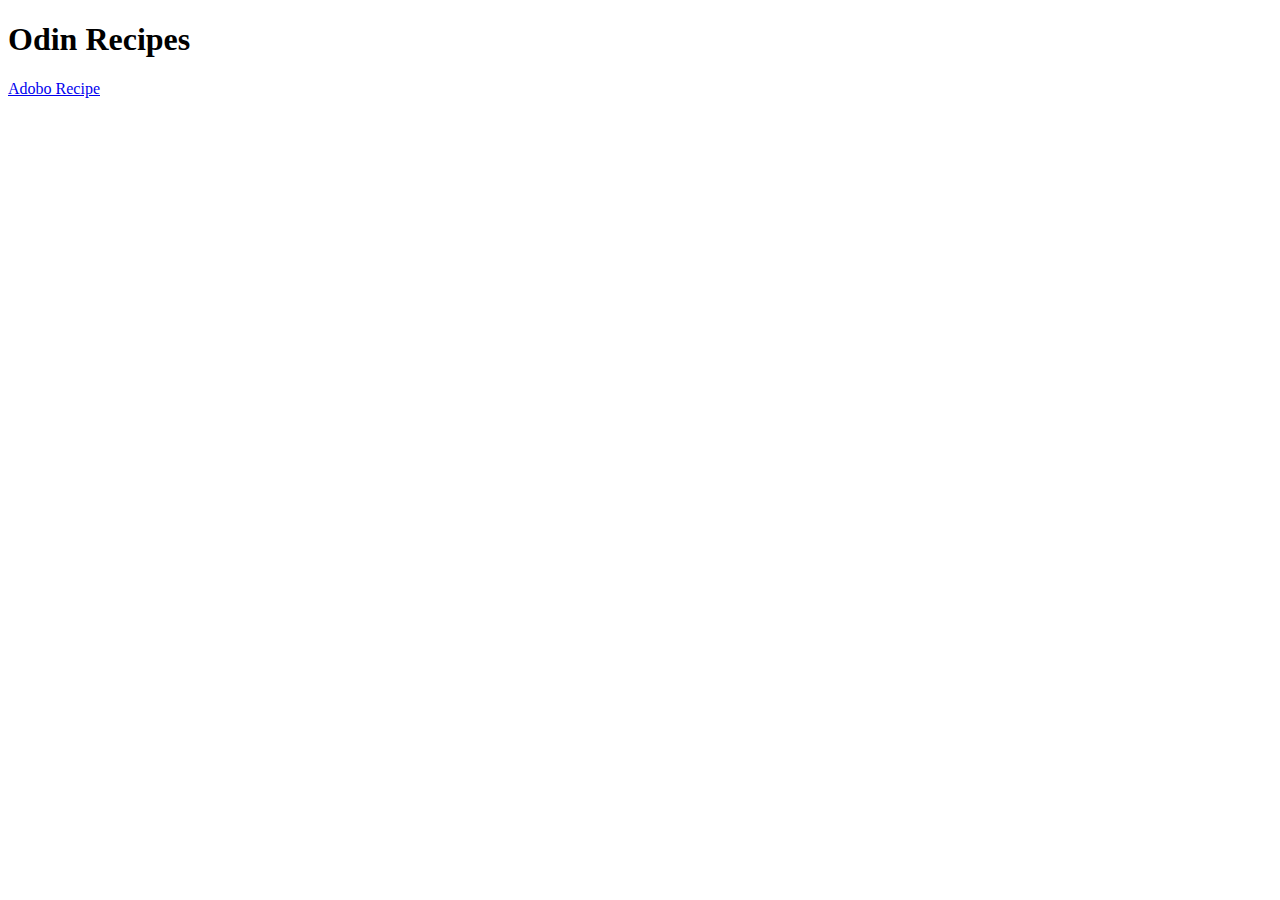
<file: index.html>
<!DOCTYPE html>
<html lang="en">
<head>
    <meta charset="UTF-8">
    <meta name="viewport" content="width=device-width, initial-scale=1.0">
    <title>Document</title>
</head>
<body>
    <h1>Odin Recipes</h1>
    <a href="recipes/adobo.html">Adobo Recipe</a>
</body>
</html>
</file>
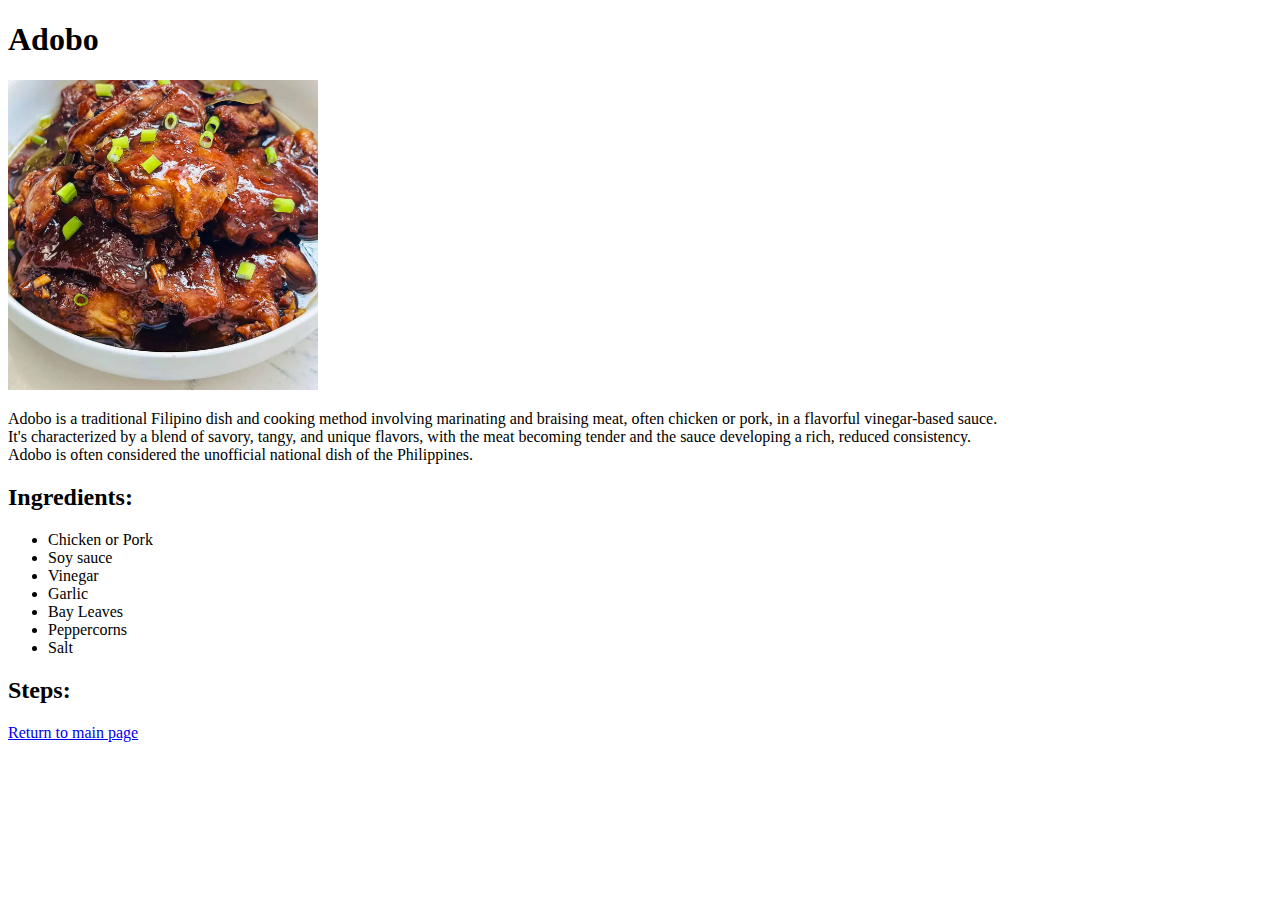
<file: recipes/adobo.html>
<!DOCTYPE html>
<html lang="en">
<head>
    <meta charset="UTF-8">
    <meta name="viewport" content="width=device-width, initial-scale=1.0">
    <title>Document</title>
</head>
<body>
    <h1>Adobo</h1>

    <img src= "../img/adobo.jpg" alt= "Image of adobo recipe" height="310" width="310"><br>

    <p> Adobo is a traditional Filipino dish and cooking method involving marinating and braising meat, 
        often chicken or pork, in a flavorful vinegar-based sauce. <br>
        It's characterized by a blend of savory, 
        tangy, and unique flavors, with the meat becoming tender and the sauce developing a rich, reduced consistency. <br>
        Adobo is often considered the unofficial national dish of the Philippines. </p>

    <h2>Ingredients:</h2>
    <ul>
        <li>Chicken or Pork</li>
        <li>Soy sauce</li>
        <li>Vinegar</li>
        <li>Garlic</li>
        <li>Bay Leaves</li>
        <li>Peppercorns</li>
        <li>Salt</li>
    </ul>

    <h2>Steps:</h2>
    <ol>
    
    </ol>

    <a href="../index.html">Return to main page</a>
</body>
</html>
</file>
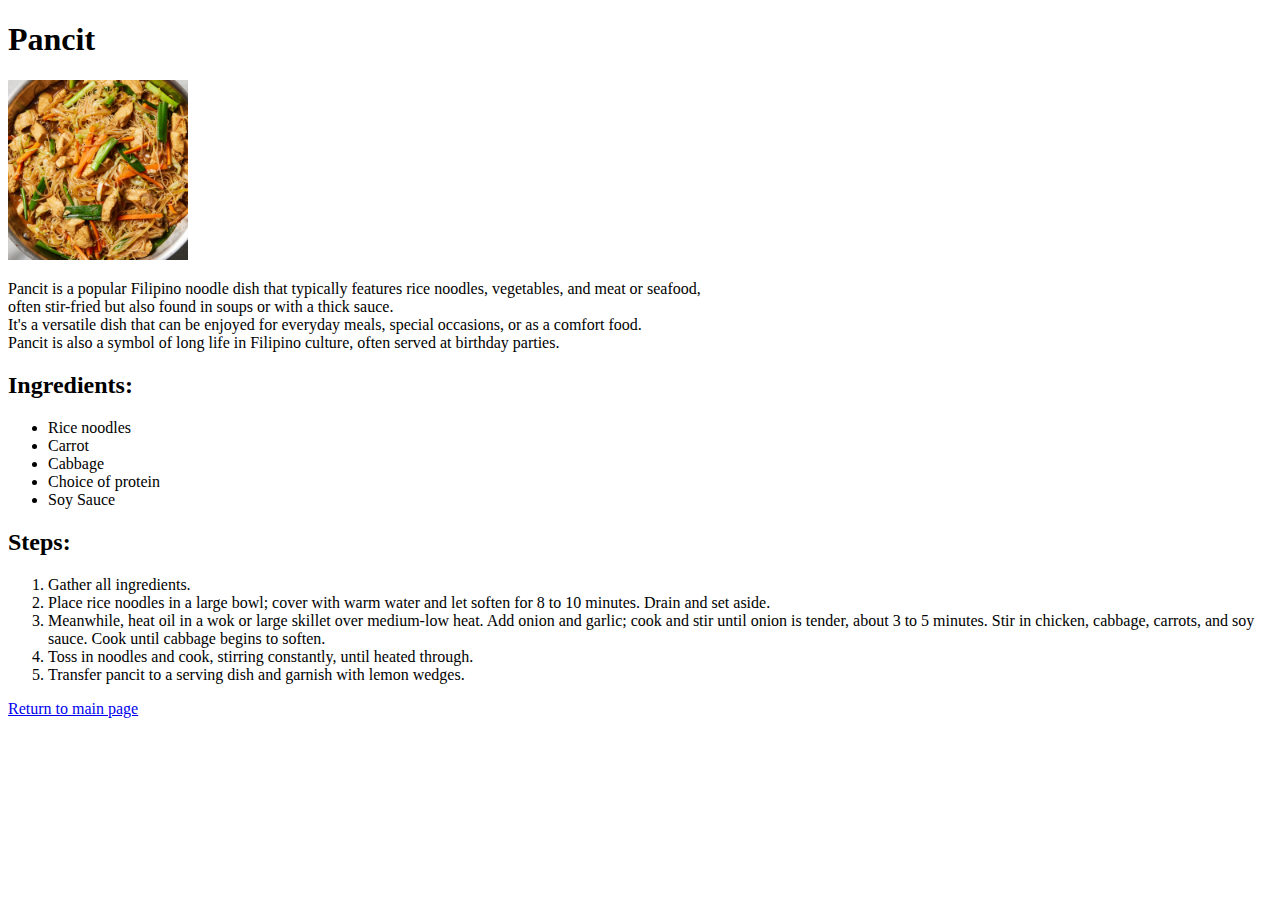
<file: recipes/pancit.html>
<!DOCTYPE html>
<html lang="en">
<head>
    <meta charset="UTF-8">
    <meta name="viewport" content="width=device-width, initial-scale=1.0">
    <title>Document</title>
</head>
<body>
    <h1>Pancit</h1>

    <img src= "../img/pancit.jpg" alt= "Image of pancit recipe" height="180" width="180"><br>

    <p> Pancit is a popular Filipino noodle dish that typically features rice noodles, vegetables, and meat or seafood, <br>
        often stir-fried but also found in soups or with a thick sauce. <br>
        It's a versatile dish that can be enjoyed for everyday meals, special occasions, or as a comfort food. <br>
        Pancit is also a symbol of long life in Filipino culture, often served at birthday parties.  </p>

    <h2>Ingredients:</h2>
    <ul>
        <li>Rice noodles</li>
        <li>Carrot</li>
        <li>Cabbage</li>
        <li>Choice of protein</li>
        <li>Soy Sauce</li>
    </ul>

    <h2>Steps:</h2>
    <ol>
        <li>Gather all ingredients.</li>
        <li>Place rice noodles in a large bowl; cover with warm water and let soften for 8 to 10 minutes. Drain and set aside.</li>
        <li>Meanwhile, heat oil in a wok or large skillet over medium-low heat. Add onion and garlic; cook and stir until onion is tender, about 3 to 5 minutes. Stir in chicken, cabbage, carrots, and soy sauce. Cook until cabbage begins to soften.</li>
        <li>Toss in noodles and cook, stirring constantly, until heated through.</li>
        <li>Transfer pancit to a serving dish and garnish with lemon wedges.</li>
    </ol>

    <a href="../index.html">Return to main page</a>
</body>
</html>
</file>
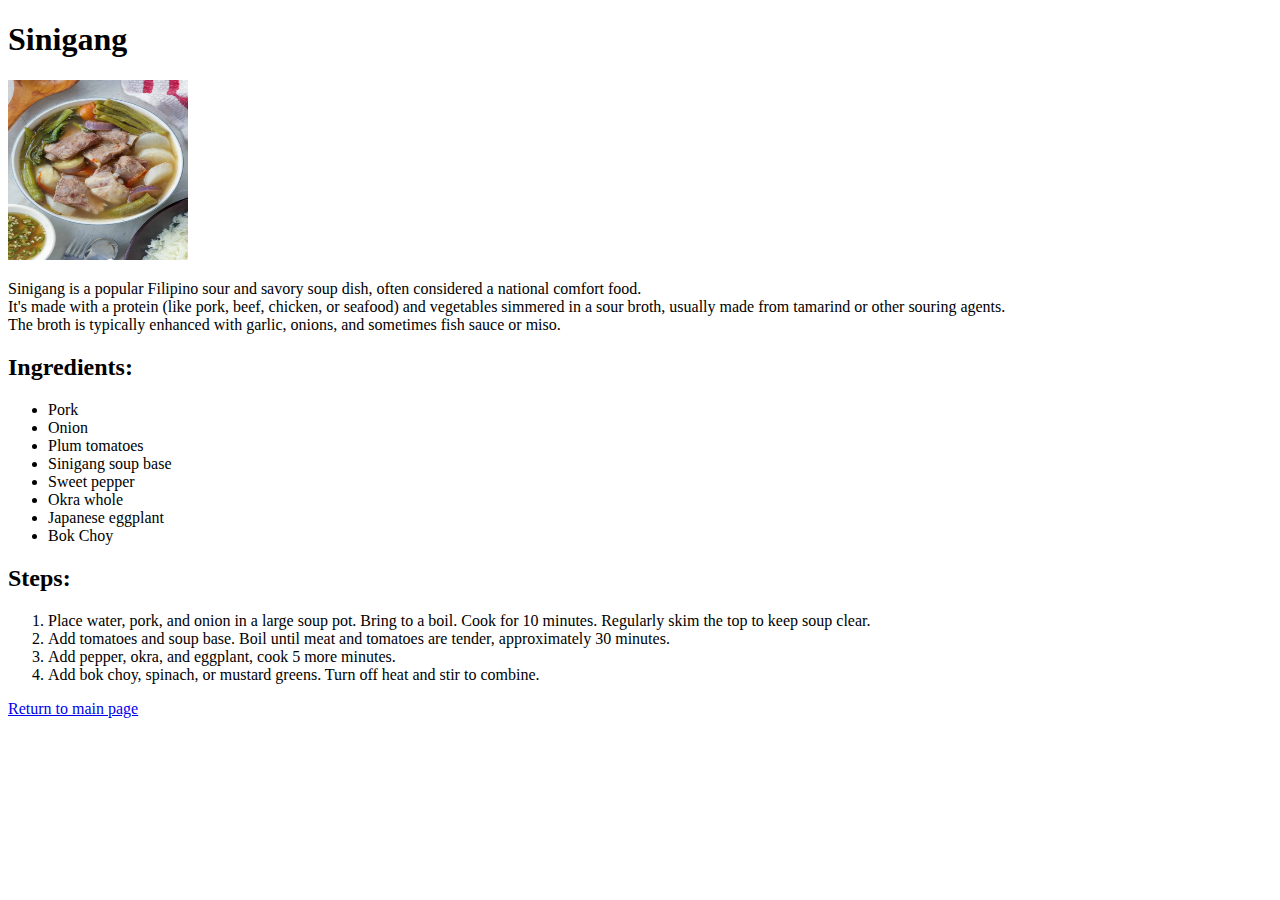
<file: recipes/sinigang.html>
<!DOCTYPE html>
<html lang="en">
<head>
    <meta charset="UTF-8">
    <meta name="viewport" content="width=device-width, initial-scale=1.0">
    <title>Document</title>
</head>
<body>
    <h1>Sinigang</h1>

    <img src= "../img/sinigang.jpg" alt= "Image of sinigang recipe" height="180" width="180"><br>

    <p> 
        Sinigang is a popular Filipino sour and savory soup dish, often considered a national comfort food. <br> 
        It's made with a protein (like pork, beef, chicken, or seafood) and vegetables simmered in a sour broth, usually made from tamarind or other souring agents. <br>
        The broth is typically enhanced with garlic, onions, and sometimes fish sauce or miso. 
    </p>

    <h2>Ingredients:</h2>
    <ul>
        <li>Pork</li>
        <li>Onion</li>
        <li>Plum tomatoes</li>
        <li>Sinigang soup base</li>
        <li>Sweet pepper</li>
        <li>Okra whole</li>
        <li>Japanese eggplant</li>
        <li>Bok Choy</li>
    </ul>

    <h2>Steps:</h2>
    <ol>
        <li>Place water, pork, and onion in a large soup pot. Bring to a boil. Cook for 10 minutes. Regularly skim the top to keep soup clear.</li>
        <li>Add tomatoes and soup base. Boil until meat and tomatoes are tender, approximately 30 minutes.</li>
        <li>Add pepper, okra, and eggplant, cook 5 more minutes.</li>
        <li>Add bok choy, spinach, or mustard greens. Turn off heat and stir to combine.</li>
    </ol>

    <a href="../index.html">Return to main page</a>
</body>
</html>
</file>
